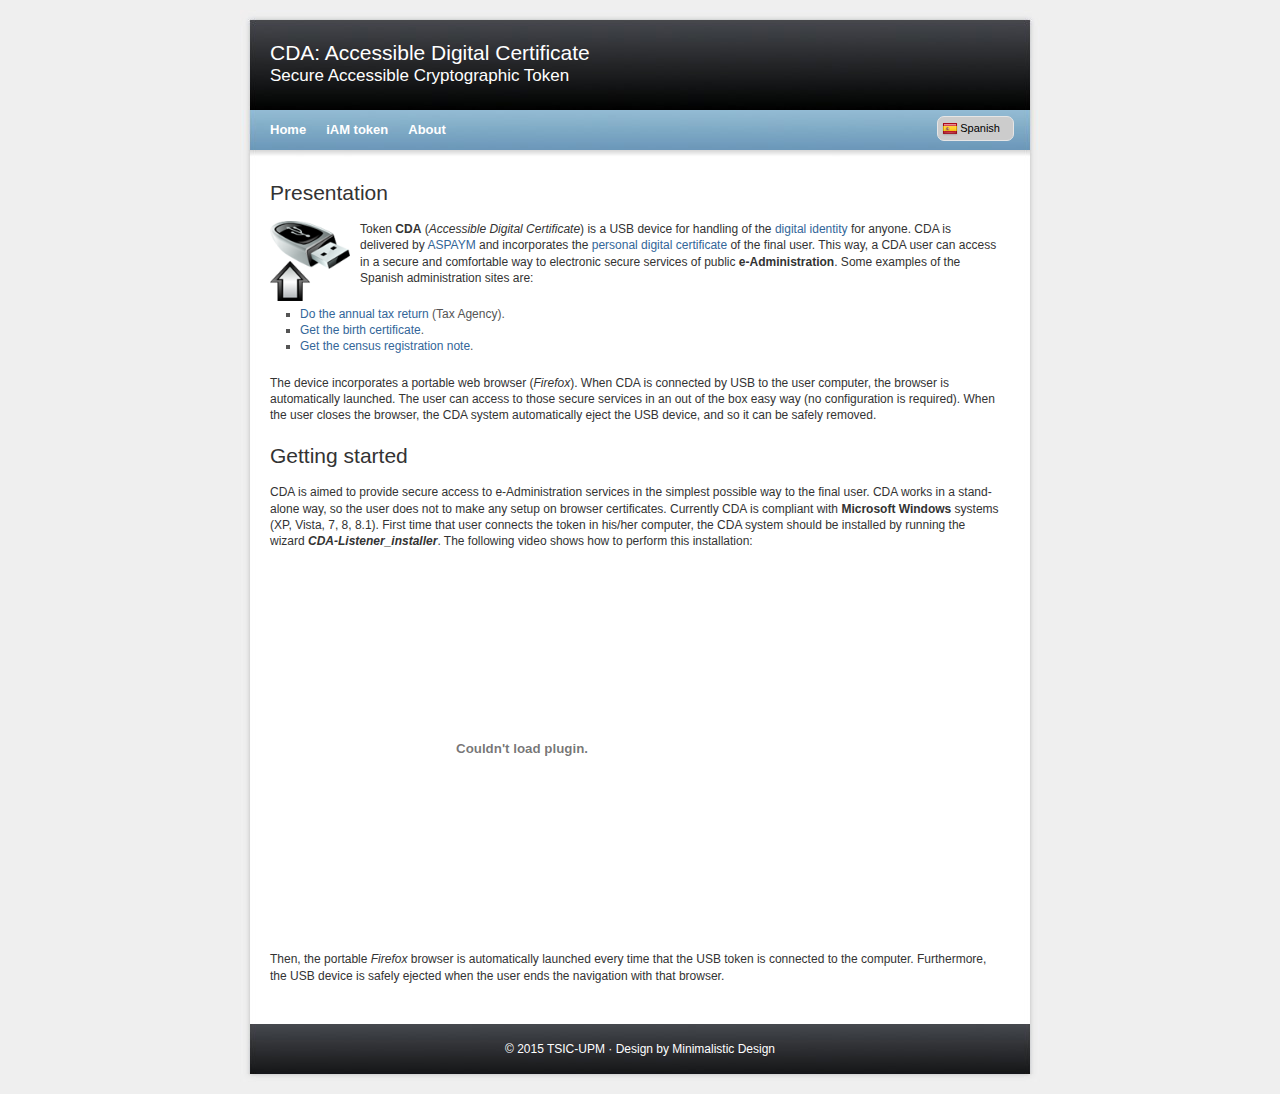
<file: index.html>
<!DOCTYPE html PUBLIC "-//W3C//DTD XHTML 1.0 Strict//EN" "http://www.w3.org/TR/xhtml1/DTD/xhtml1-strict.dtd">
<html xmlns="http://www.w3.org/1999/xhtml">
<head>
<title>CDA: Accessible Digital Certificate</title>
<meta http-equiv="Content-Type" content="text/html; charset=UTF-8" />
<link rel="stylesheet" type="text/css" href="css/style.css"
	media="screen" />
<link rel="shortcut icon" href="./img/iAM-Listener.ico" />
</head>
<body>

	<div id="page">

		<div id="header">
			<h1>
				<a href=".">CDA: Accessible Digital Certificate</a>
			</h1>
			<h2>Secure Accessible Cryptographic Token</h2>
		</div>

		<div id="menu">
			<ul>
				<li><a href="./index.html">Home</a></li>
				<li><a href="./token.html">iAM token</a></li>
				<li><a href="./about.html">About</a></li>
			</ul>
			<div style="text-align: right; padding-right: 20px;">
				<a href="index.es.html" class="lang-es">Spanish</a>
			</div>
		</div>
		<div id="menubottom"></div>

		<div id="wrapper">

			<div id="content">

				<h2>Presentation</h2>

				<div style="float: left; padding: 10px 10px 0 0;">
					<img src="./img/iAM-Listener.png" alt="iAM Listener" width="80"
						height="80" />
				</div>
				<p>
					Token <b>CDA</b> (<i>Accessible Digital Certificate</i>) is a USB
					device for handling of the <a
						href="http://en.wikipedia.org/wiki/Identity_2.0">digital
						identity</a> for anyone. CDA is delivered by <a
						href="http://www.tramitesaccesibles.aspaym.org/como-acceder/certificado-digital-accesible-cda/">ASPAYM</a>
					and incorporates the <a
						href="http://www.cert.fnmt.es/index.php?cha=cit&sec=4">personal
						digital certificate</a> of the final user. This way, a CDA user can
					access in a secure and comfortable way to electronic secure
					services of public <b>e-Administration</b>. Some examples of the
					Spanish administration sites are: <br />
				</p>
				<ul>
					<li><a
						href="https://www1.agenciatributaria.gob.es/es13/s/tevttevtc00w?canal=&subcanal=">Do
							the annual tax return</a> (Tax Agency).</li>
					<li><a
						href="https://sede.mjusticia.gob.es/cereci/Certificado.html?lang=es_es&idpagina=1215197884559&idtramite=1288774604249">Get
							the birth certificate</a>.</li>
					<li><a
						href="https://sede-c.madrid.es/portal/site/tramites/menuitem.378c1b1111a70f38c134c1344680a5a0/?vgnextoid=273fec942a6d9210VgnVCM100000171f5a0aRCRD">Get
							the census registration note</a>.</li>
				</ul>

				<p>
					The device incorporates a portable web browser (<i>Firefox</i>).
					When CDA is connected by USB to the user computer, the browser is
					automatically launched. The user can access to those secure
					services in an out of the box easy way (no configuration is
					required). When the user closes the browser, the CDA system
					automatically eject the USB device, and so it can be safely
					removed.
				</p>

				<h2>Getting started</h2>
				<p>
					CDA is aimed to provide secure access to e-Administration services
					in the simplest possible way to the final user. CDA works in a
					stand-alone way, so the user does not to make any setup on browser
					certificates. Currently CDA is compliant with <b>Microsoft
						Windows</b> systems (XP, Vista, 7, 8, 8.1). First time that user connects
					the token in his/her computer, the CDA system should be installed
					by running the wizard <b><i>CDA-Listener_installer</i></b>. The
					following video shows how to perform this installation:
				</p>

				<object type="application/x-shockwave-flash"
					style="width: 504px; height: 378px;"
					data="http://www.youtube.com/v/VX2xPJmuX2A">
					<param name="movie" value="http://www.youtube.com/v/VX2xPJmuX2A" />
				</object>

				<p>
					Then, the portable <i>Firefox</i> browser is automatically launched
					every time that the USB token is connected to the computer.
					Furthermore, the USB device is safely ejected when the user ends
					the navigation with that browser.
				</p>

			</div>

			<div style="clear: both;"></div>

		</div>

		<div id="footer">
			<p>
				&copy; 2015 <a
					href="http://www.upm.es/observatorio/vi/index.jsp?pageac=grupo.jsp&amp;idGrupo=306">TSIC</a>-<a
					href="http://www.upm.es/">UPM</a> · Design by <a
					href="http://www.minimalistic-design.com">Minimalistic Design</a>
			</p>
		</div>
		<div id="bottom"></div>

	</div>


</body>
</html>
</file>
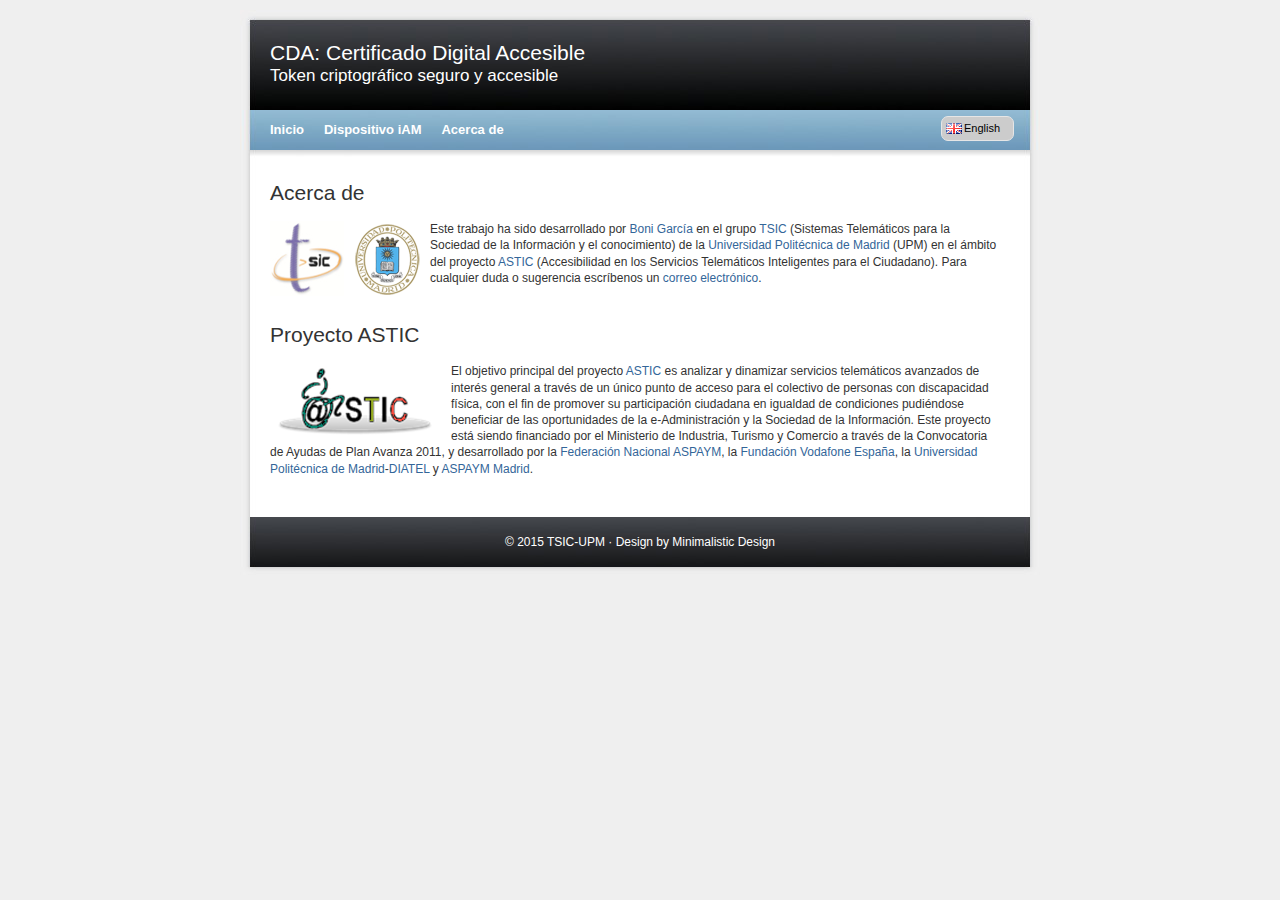
<file: about.es.html>
<!DOCTYPE html PUBLIC "-//W3C//DTD XHTML 1.0 Strict//EN" "http://www.w3.org/TR/xhtml1/DTD/xhtml1-strict.dtd">
<html xmlns="http://www.w3.org/1999/xhtml">
<head>
<title>CDA: Certificado Digital Accesible</title>
<meta http-equiv="Content-Type" content="text/html; charset=UTF-8" />
<link rel="stylesheet" type="text/css" href="css/style.css"
	media="screen" />
<link rel="shortcut icon" href="./img/iAM-Listener.ico" />
</head>
<body>

	<div id="page">

		<div id="header">
			<h1>
				<a href=".">CDA: Certificado Digital Accesible</a>
			</h1>
			<h2>Token criptográfico seguro y accesible</h2>
		</div>

		<div id="menu">
			<ul>
				<li><a href="./index.es.html">Inicio</a></li>
				<li><a href="./token.es.html">Dispositivo iAM</a></li>
				<li><a href="./about.es.html">Acerca de</a></li>
			</ul>
			<div style="text-align: right; padding-right: 20px;">
				<a href="about.html" class="lang-en">English</a>
			</div>
		</div>
		<div id="menubottom"></div>

		<div id="wrapper">

			<div id="content">

				<h2>Acerca de</h2>
				<div style="float: left; padding: 10px 10px 0 0;">
					<a
						href="http://www.upm.es/observatorio/vi/index.jsp?pageac=grupo.jsp&amp;idGrupo=306"><img
						src="./img/tsic.png" alt="TSIC" /></a>
				</div>
				<div style="float: left; padding: 10px 10px 0 0;">
					<a href="http://www.upm.es/"><img src="./img/upm.png" alt="UPM" /></a>
				</div>
				<p>
					Este trabajo ha sido desarrollado por <a
						href="http://bonigarcia.github.io/">Boni García</a> en el grupo <a
						href="http://www.euitt.upm.es/investigacion/grinv/TSIC">TSIC</a>
					(Sistemas Telemáticos para la Sociedad de la Información y el
					conocimiento) de la <a href="http://www.upm.es/">Universidad
						Politécnica de Madrid</a> (UPM) en el ámbito del proyecto <a
						href="http://www.tramitesaccesibles.aspaym.org/">ASTIC</a>
					(Accesibilidad en los Servicios Telemáticos Inteligentes para el
					Ciudadano). Para cualquier duda o sugerencia escríbenos un <a
						href="mailto:bgarcia@diatel.upm.es">correo electrónico</a>.
				</p>

				<br />
				<h2>Proyecto ASTIC</h2>
				<div style="float: left; padding: 10px 10px 0 0;">
					<a href="http://www.tramitesaccesibles.aspaym.org/"><img
						src="./img/astic.png" alt="ASTIC" /></a>
				</div>
				<p>
					El objetivo principal del proyecto <a
						href="http://www.tramitesaccesibles.aspaym.org/">ASTIC</a> es
					analizar y dinamizar servicios telemáticos avanzados de interés
					general a través de un único punto de acceso para el colectivo de
					personas con discapacidad física, con el fin de promover su
					participación ciudadana en igualdad de condiciones pudiéndose
					beneficiar de las oportunidades de la e-Administración y la
					Sociedad de la Información. Este proyecto está siendo financiado
					por el Ministerio de Industria, Turismo y Comercio a través de la
					Convocatoria de Ayudas de Plan Avanza 2011, y desarrollado por la <a
						href="http://www.aspaym.org/">Federación Nacional ASPAYM</a>, la <a
						href="http://fundacion.vodafone.es/">Fundación Vodafone España</a>,
					la <a href="http://www.upm.es/">Universidad Politécnica de
						Madrid</a>-<a href="http://www.euitt.upm.es/departamentos/DIATEL">DIATEL</a>
					y <a href="http://www.aspaymmadrid.org/">ASPAYM Madrid</a>.
				</p>

			</div>

			<div style="clear: both;"></div>

		</div>

		<div id="footer">
			<p>
				&copy; 2015 <a
					href="http://www.upm.es/observatorio/vi/index.jsp?pageac=grupo.jsp&amp;idGrupo=306">TSIC</a>-<a
					href="http://www.upm.es/">UPM</a> · Design by <a
					href="http://www.minimalistic-design.com">Minimalistic Design</a>
			</p>
		</div>
		<div id="bottom"></div>

	</div>

</body>
</html>
</file>
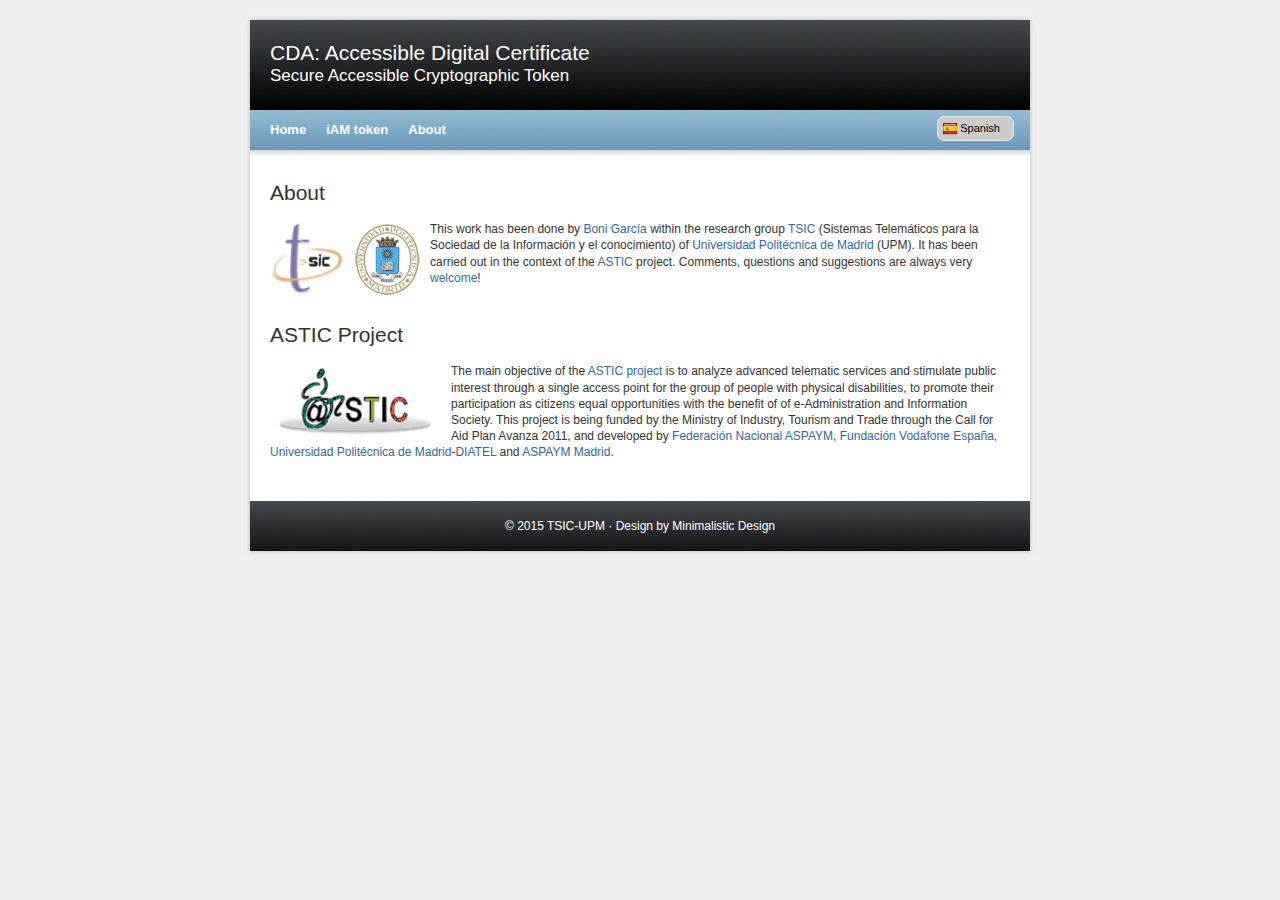
<file: about.html>
<!DOCTYPE html PUBLIC "-//W3C//DTD XHTML 1.0 Strict//EN" "http://www.w3.org/TR/xhtml1/DTD/xhtml1-strict.dtd">
<html xmlns="http://www.w3.org/1999/xhtml">
<head>
<title>CDA: Accessible Digital Certificate</title>
<meta http-equiv="Content-Type" content="text/html; charset=UTF-8" />
<link rel="stylesheet" type="text/css" href="css/style.css"
	media="screen" />
<link rel="shortcut icon" href="./img/iAM-Listener.ico" />
</head>
<body>

	<div id="page">

		<div id="header">
			<h1>
				<a href=".">CDA: Accessible Digital Certificate</a>
			</h1>
			<h2>Secure Accessible Cryptographic Token</h2>
		</div>

		<div id="menu">
			<ul>
				<li><a href="./index.html">Home</a></li>
				<li><a href="./token.html">iAM token</a></li>
				<li><a href="./about.html">About</a></li>
			</ul>
			<div style="text-align: right; padding-right: 20px;">
				<a href="about.es.html" class="lang-es">Spanish</a>
			</div>
		</div>
		<div id="menubottom"></div>

		<div id="wrapper">

			<div id="content">

				<h2>About</h2>
				<div style="float: left; padding: 10px 10px 0 0;">
					<a
						href="http://www.upm.es/observatorio/vi/index.jsp?pageac=grupo.jsp&amp;idGrupo=306"><img
						src="./img/tsic.png" alt="TSIC" /></a>
				</div>
				<div style="float: left; padding: 10px 10px 0 0;">
					<a href="http://www.upm.es/"><img src="./img/upm.png" alt="UPM" /></a>
				</div>
				<p>
					This work has been done by <a href="http://bonigarcia.github.io/">Boni
						García</a> within the research group <a
						href="http://www.euitt.upm.es/investigacion/grinv/TSIC">TSIC</a>
					(Sistemas Telemáticos para la Sociedad de la Información y el
					conocimiento) of <a href="http://www.upm.es/">Universidad
						Politécnica de Madrid</a> (UPM). It has been carried out in the
					context of the <a href="http://www.tramitesaccesibles.aspaym.org/">ASTIC</a>
					project. Comments, questions and suggestions are always very <a
						href="mailto:bgarcia@diatel.upm.es">welcome</a>!
				</p>
				<br />
				<h2>ASTIC Project</h2>
				<div style="float: left; padding: 10px 10px 0 0;">
					<a href="http://www.tramitesaccesibles.aspaym.org/"><img
						src="./img/astic.png" alt="ASTIC" /></a>
				</div>
				<p>
					The main objective of the <a
						href="http://www.tramitesaccesibles.aspaym.org/">ASTIC project</a>
					is to analyze advanced telematic services and stimulate public
					interest through a single access point for the group of people with
					physical disabilities, to promote their participation as citizens
					equal opportunities with the benefit of of e-Administration and
					Information Society. This project is being funded by the Ministry
					of Industry, Tourism and Trade through the Call for Aid Plan Avanza
					2011, and developed by <a href="http://www.aspaym.org/">Federación
						Nacional ASPAYM</a>, <a href="http://fundacion.vodafone.es/">Fundación
						Vodafone España</a>, <a href="http://www.upm.es/">Universidad
						Politécnica de Madrid</a>-<a
						href="http://www.euitt.upm.es/departamentos/DIATEL">DIATEL</a> and
					<a href="http://www.aspaymmadrid.org/">ASPAYM Madrid</a>.
				</p>

			</div>

			<div style="clear: both;"></div>

		</div>

		<div id="footer">
			<p>
				&copy; 2015 <a
					href="http://www.upm.es/observatorio/vi/index.jsp?pageac=grupo.jsp&amp;idGrupo=306">TSIC</a>-<a
					href="http://www.upm.es/">UPM</a> · Design by <a
					href="http://www.minimalistic-design.com">Minimalistic Design</a>
			</p>
		</div>
		<div id="bottom"></div>

	</div>

</body>
</html>
</file>
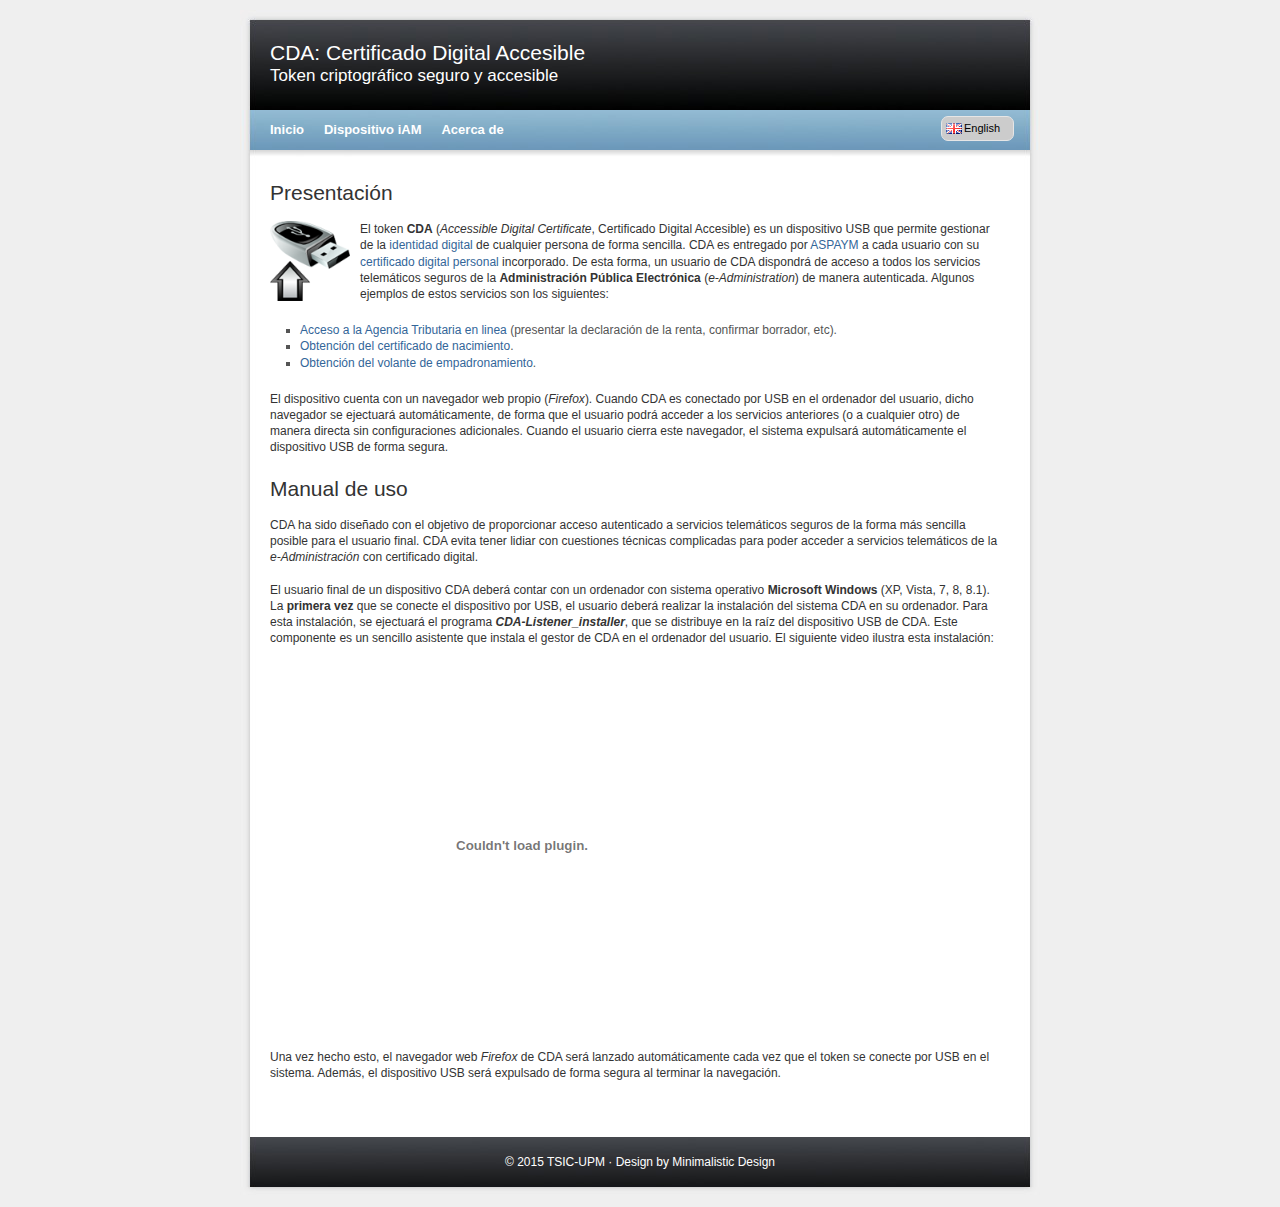
<file: index.es.html>
<!DOCTYPE html PUBLIC "-//W3C//DTD XHTML 1.0 Strict//EN" "http://www.w3.org/TR/xhtml1/DTD/xhtml1-strict.dtd">
<html xmlns="http://www.w3.org/1999/xhtml">
<head>
<title>CDA: Certificado Digital Accesible</title>
<meta http-equiv="Content-Type" content="text/html; charset=UTF-8" />
<link rel="stylesheet" type="text/css" href="css/style.css"
	media="screen" />
<link rel="shortcut icon" href="./img/iAM-Listener.ico" />
</head>
<body>

	<div id="page">

		<div id="header">
			<h1>
				<a href=".">CDA: Certificado Digital Accesible</a>
			</h1>
			<h2>Token criptográfico seguro y accesible</h2>
		</div>

		<div id="menu">
			<ul>
				<li><a href="./index.es.html">Inicio</a></li>
				<li><a href="./token.es.html">Dispositivo iAM</a></li>
				<li><a href="./about.es.html">Acerca de</a></li>
			</ul>
			<div style="text-align: right; padding-right: 20px;">
				<a href="index.html" class="lang-en">English</a>
			</div>
		</div>
		<div id="menubottom"></div>

		<div id="wrapper">

			<div id="content">

				<h2>Presentación</h2>

				<div style="float: left; padding: 10px 10px 0 0;">
					<img src="./img/iAM-Listener.png" alt="iAM Listener" width="80"
						height="80" />
				</div>
				<p>
					El token <b>CDA</b> (<i>Accessible Digital Certificate</i>,
					Certificado Digital Accesible) es un dispositivo USB que permite
					gestionar de la <a
						href="http://es.wikipedia.org/wiki/Identidad_2.0">identidad
						digital</a> de cualquier persona de forma sencilla. CDA es entregado
					por <a
						href="http://www.tramitesaccesibles.aspaym.org/como-acceder/certificado-digital-accesible-cda/">ASPAYM</a>
					a cada usuario con su <a
						href="http://www.cert.fnmt.es/index.php?cha=cit&sec=4">certificado
						digital personal</a> incorporado. De esta forma, un usuario de CDA
					dispondrá de acceso a todos los servicios telemáticos seguros de la
					<b>Administración Pública Electrónica</b> (<i>e-Administration</i>)
					de manera autenticada. Algunos ejemplos de estos servicios son los
					siguientes:
				</p>
				<ul>
					<li><a
						href="https://www1.agenciatributaria.gob.es/es13/s/tevttevtc00w?canal=&subcanal=">Acceso
							a la Agencia Tributaria en linea</a> (presentar la declaración de la
						renta, confirmar borrador, etc).</li>
					<li><a
						href="https://sede.mjusticia.gob.es/cereci/Certificado.html?lang=es_es&idpagina=1215197884559&idtramite=1288774604249">Obtención
							del certificado de nacimiento</a>.</li>
					<li><a
						href="https://sede-c.madrid.es/portal/site/tramites/menuitem.378c1b1111a70f38c134c1344680a5a0/?vgnextoid=273fec942a6d9210VgnVCM100000171f5a0aRCRD">Obtención
							del volante de empadronamiento</a>.</li>
				</ul>
				<p>
					El dispositivo cuenta con un navegador web propio (<i>Firefox</i>).
					Cuando CDA es conectado por USB en el ordenador del usuario, dicho
					navegador se ejectuará automáticamente, de forma que el usuario
					podrá acceder a los servicios anteriores (o a cualquier otro) de
					manera directa sin configuraciones adicionales. Cuando el usuario
					cierra este navegador, el sistema expulsará automáticamente el
					dispositivo USB de forma segura.
				</p>

				<h2>Manual de uso</h2>
				<p>
					CDA ha sido diseñado con el objetivo de proporcionar acceso
					autenticado a servicios telemáticos seguros de la forma más
					sencilla posible para el usuario final. CDA evita tener lidiar con
					cuestiones técnicas complicadas para poder acceder a servicios
					telemáticos de la <i>e-Administración</i> con certificado digital.<br />
					<br /> El usuario final de un dispositivo CDA deberá contar con un
					ordenador con sistema operativo <b>Microsoft Windows</b> (XP,
					Vista, 7, 8, 8.1). La <b>primera vez</b> que se conecte el dispositivo
					por USB, el usuario deberá realizar la instalación del sistema CDA
					en su ordenador. Para esta instalación, se ejectuará el programa <b><i>CDA-Listener_installer</i></b>,
					que se distribuye en la raíz del dispositivo USB de CDA. Este
					componente es un sencillo asistente que instala el gestor de CDA en
					el ordenador del usuario. El siguiente video ilustra esta
					instalación:
				</p>

				<object type="application/x-shockwave-flash"
					style="width: 504px; height: 378px;"
					data="http://www.youtube.com/v/VX2xPJmuX2A">
					<param name="movie" value="http://www.youtube.com/v/VX2xPJmuX2A" />
				</object>

				<p>
					Una vez hecho esto, el navegador web <i>Firefox</i> de CDA será
					lanzado automáticamente cada vez que el token se conecte por USB en
					el sistema. Además, el dispositivo USB será expulsado de forma
					segura al terminar la navegación.<br /> <br />
				</p>

			</div>

			<div style="clear: both;"></div>

		</div>

		<div id="footer">
			<p>
				&copy; 2015 <a
					href="http://www.upm.es/observatorio/vi/index.jsp?pageac=grupo.jsp&amp;idGrupo=306">TSIC</a>-<a
					href="http://www.upm.es/">UPM</a> · Design by <a
					href="http://www.minimalistic-design.com">Minimalistic Design</a>
			</p>
		</div>
		<div id="bottom"></div>

	</div>


</body>
</html>
</file>
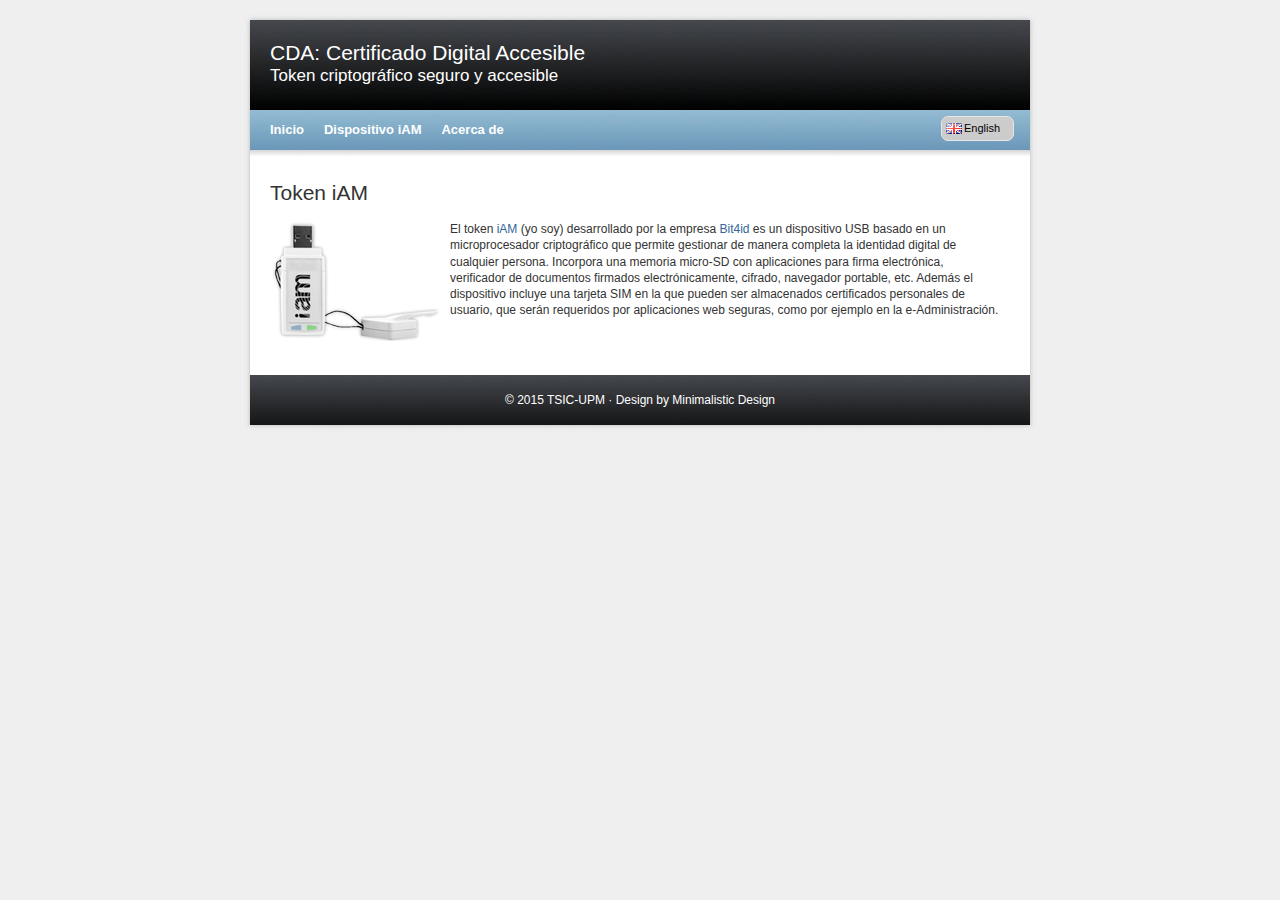
<file: token.es.html>
<!DOCTYPE html PUBLIC "-//W3C//DTD XHTML 1.0 Strict//EN" "http://www.w3.org/TR/xhtml1/DTD/xhtml1-strict.dtd">
<html xmlns="http://www.w3.org/1999/xhtml">
<head>
<title>CDA: Certificado Digital Accesible</title>
<meta http-equiv="Content-Type" content="text/html; charset=UTF-8" />
<link rel="stylesheet" type="text/css" href="css/style.css"
	media="screen" />
<link rel="shortcut icon" href="./img/iAM-Listener.ico" />
</head>
<body>

	<div id="page">

		<div id="header">
			<h1>
				<a href=".">CDA: Certificado Digital Accesible</a>
			</h1>
			<h2>Token criptográfico seguro y accesible</h2>
		</div>

		<div id="menu">
			<ul>
				<li><a href="./index.es.html">Inicio</a></li>
				<li><a href="./token.es.html">Dispositivo iAM</a></li>
				<li><a href="./about.es.html">Acerca de</a></li>
			</ul>
			<div style="text-align: right; padding-right: 20px;">
				<a href="token.html" class="lang-en">English</a>
			</div>
		</div>
		<div id="menubottom"></div>

		<div id="wrapper">

			<div id="content">

				<h2>Token iAM</h2>

				<div style="float: left; padding: 10px 10px 0 0;">
					<img src="./img/iam_002.png" alt="Token iAM" />
				</div>
				<p>
					El token <a
						href="http://www.bit4id.com/es/index.php?option=com_content&amp;view=article&amp;id=143&amp;Itemid=581">iAM</a>
					(yo soy) desarrollado por la empresa <a
						href="http://www.bit4id.com">Bit4id</a> es un dispositivo USB
					basado en un microprocesador criptográfico que permite gestionar de
					manera completa la identidad digital de cualquier persona.
					Incorpora una memoria micro-SD con aplicaciones para firma
					electrónica, verificador de documentos firmados electrónicamente,
					cifrado, navegador portable, etc. Además el dispositivo incluye una
					tarjeta SIM en la que pueden ser almacenados certificados
					personales de usuario, que serán requeridos por aplicaciones web
					seguras, como por ejemplo en la e-Administración.

				</p>

			</div>

			<div style="clear: both;"></div>

		</div>

		<div id="footer">
			<p>
				&copy; 2015 <a
					href="http://www.upm.es/observatorio/vi/index.jsp?pageac=grupo.jsp&amp;idGrupo=306">TSIC</a>-<a
					href="http://www.upm.es/">UPM</a> · Design by <a
					href="http://www.minimalistic-design.com">Minimalistic Design</a>
			</p>
		</div>
		<div id="bottom"></div>

	</div>


</body>
</html>
</file>
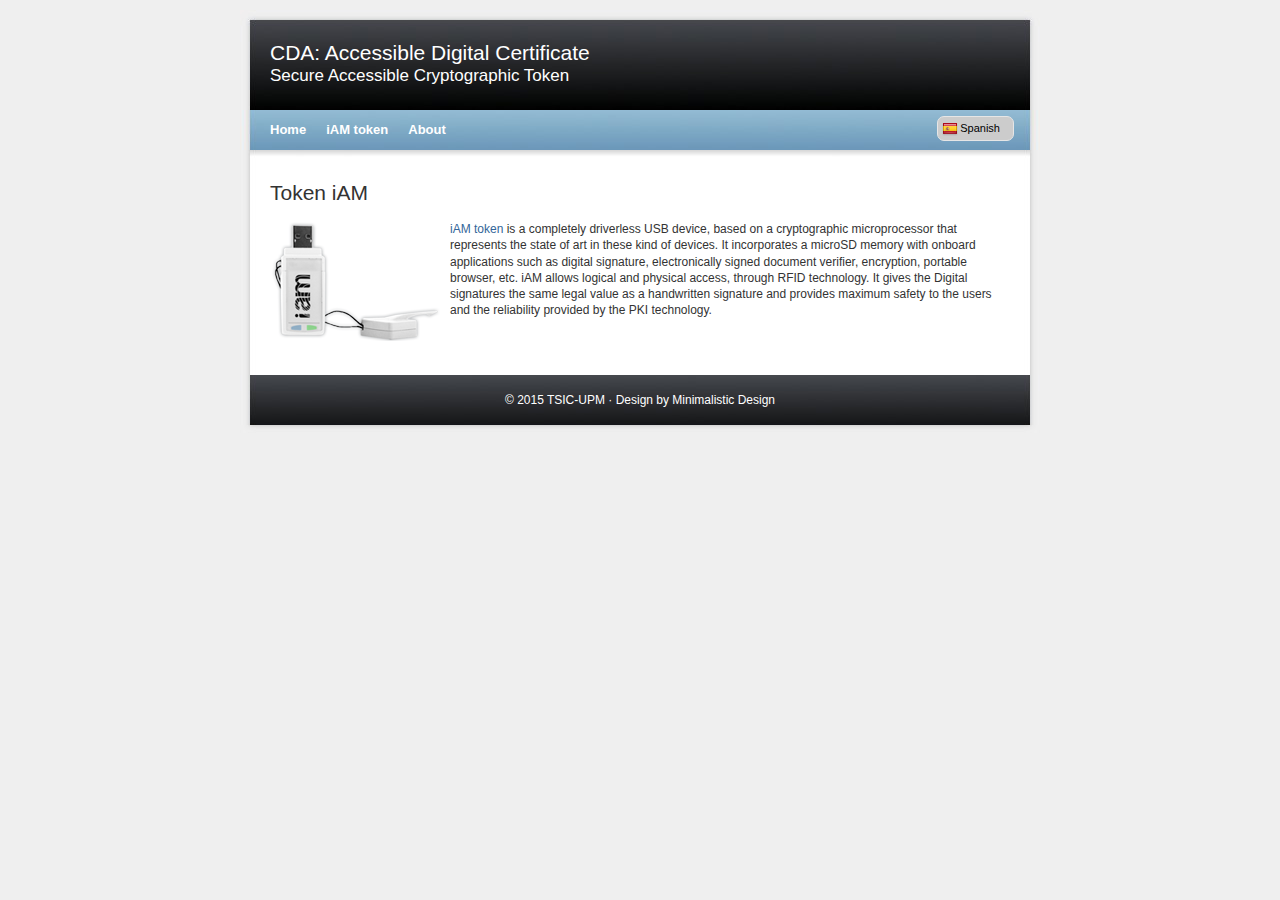
<file: token.html>
<!DOCTYPE html PUBLIC "-//W3C//DTD XHTML 1.0 Strict//EN" "http://www.w3.org/TR/xhtml1/DTD/xhtml1-strict.dtd">
<html xmlns="http://www.w3.org/1999/xhtml">
<head>
<title>CDA: Accessible Digital Certificate</title>
<meta http-equiv="Content-Type" content="text/html; charset=UTF-8" />
<link rel="stylesheet" type="text/css" href="css/style.css"
	media="screen" />
<link rel="shortcut icon" href="./img/iAM-Listener.ico" />
</head>
<body>

	<div id="page">

		<div id="header">
			<h1>
				<a href=".">CDA: Accessible Digital Certificate</a>
			</h1>
			<h2>Secure Accessible Cryptographic Token</h2>
		</div>

		<div id="menu">
			<ul>
				<li><a href="./index.html">Home</a></li>
				<li><a href="./token.html">iAM token</a></li>
				<li><a href="./about.html">About</a></li>
			</ul>
			<div style="text-align: right; padding-right: 20px;">
				<a href="token.es.html" class="lang-es">Spanish</a>
			</div>
		</div>
		<div id="menubottom"></div>

		<div id="wrapper">

			<div id="content">

				<h2>Token iAM</h2>

				<div style="float: left; padding: 10px 10px 0 0;">
					<img src="./img/iam_002.png" alt="Token iAM" />
				</div>
				<p>
					<a
						href="http://www.bit4id.com/en/index.php?option=com_content&view=article&id=143&Itemid=568&lang=en">iAM
						token</a> is a completely driverless USB device, based on a
					cryptographic microprocessor that represents the state of art in
					these kind of devices. It incorporates a microSD memory with
					onboard applications such as digital signature, electronically
					signed document verifier, encryption, portable browser, etc. iAM
					allows logical and physical access, through RFID technology. It
					gives the Digital signatures the same legal value as a handwritten
					signature and provides maximum safety to the users and the
					reliability provided by the PKI technology.
				</p>

			</div>

			<div style="clear: both;"></div>

		</div>

		<div id="footer">
			<p>
				&copy; 2015 <a
					href="http://www.upm.es/observatorio/vi/index.jsp?pageac=grupo.jsp&amp;idGrupo=306">TSIC</a>-<a
					href="http://www.upm.es/">UPM</a> · Design by <a
					href="http://www.minimalistic-design.com">Minimalistic Design</a>
			</p>
		</div>
		<div id="bottom"></div>

	</div>


</body>
</html>
</file>
<file: css/style.css>
* {
	margin: 0;
	padding: 0;
}

body {
	font-family: Arial;
	font-size: 12px;
	background: #efefef;
	color: #333;
	margin: 0;
	padding: 0;
	line-height: 135%;
}

a {
	color: #336699;
	text-decoration: none;
}

a:hover {
	text-decoration: none;
	color: #880000;
}

img {
	border: none;
}

img a {
	border: none;
}

ul {
	list-style-type: none;
}

#page {
	width: 800px;
	margin: 10px auto;
}

#header {
	background: #efefef url(../img/header.jpg) no-repeat;
	height: 100px;
}

#header h1 {
	font-size: 21px;
	font-weight: 100;
	padding: 35px 0 0 30px;
}

#header h1 a {
	color: #fff;
}

#header h1 a:hover {
	color: #eee;
}

#header h2 {
	color: #fff;
	font-size: 17px;
	font-weight: 100;
	padding: 7px 0 0 30px;
}

#intro {
	background: #efefef url(../img/intro.jpg) no-repeat;
	height: 200px;
	font-style: italic;
	color: #fff;
}

#intro p {
	font-size: 14px;
	float: right;
	padding: 10px 20px 0 0;
	text-align: right;
	width: 290px;
}

#menu {
	background: url(../img/menu.jpg) no-repeat;
	height: 40px;
	line-height: 40px;
}

#menu ul {
	list-style-type: none;
	margin: 0;
	padding-left: 20px;
}

#menu ul li {
	display: block;
	float: left;
}

#menu ul li a {
	display: block;
	padding: 0 10px 0 10px;
	text-decoration: none;
	color: #fff;
	font-size: 13px;
	font-weight: 600;
}

#menu ul li a:hover {
	color: #fff;
	background: url(../img/menuover.png) repeat-x;
}

#menubottom {
	background: #efefef url(../img/menubottom.jpg) no-repeat;
	padding: 5px 0;
}

#wrapper {
	background: url(../img/content.jpg) repeat-y;
	padding: 10px 10px 30px 30px;
}

#content {
	float: left;
	width: 730px;
}

#sidebar {
	float: right;
	width: 310px;
}

#footer {
	background: url(../img/footer.jpg) no-repeat;
	margin: 0 auto;
	font-weight: 100;
	font-size: 12px;
	text-align: center; color #fff;
	height: 50px;
	line-height: 50px;
}

#footer p {
	color: #fff;
}

#footer a {
	color: #fff;
	text-decoration: none;
}

#footer a:hover {
	text-decoration: underline;
}

#bottom {
	background: #efefef url(../img/bottom.jpg) no-repeat;
	padding: 5px 0;
}

#content h2 {
	font-weight: 100;
	color: #333;
	font-size: 21px;
	padding: 15px 0 10px 0;
}

#content p {
	padding: 10px 0;
}

#content ul {
	color: #555555;
	padding: 10px 30px;
}

#content ul li {
	list-style-type: square;
}

#sidebar img {
	padding: 0;
	margin: 0;
}

#sidebar ul {
	list-style-type: none;
}

#sidebar h2 {
	background: url(../img/sidebarh2.jpg) no-repeat;
	height: 50px;
	line-height: 50px;
	font-weight: 600;
	font-size: 14px;
	margin: 0 0 0 0;
	padding: 0 0 0 10px;
	color: #fff;
}

#sidebar ul li {
	
}

#sidebar ul {
	padding: 10px 0 20px 10px;
}

#sidebar ul li {
	background: url(../img/bullet.jpg) no-repeat center left;
	padding: 2px 0 2px 22px;
}

#sidebar ul li a {
	font-size: 13px;
}

a.lang-es {
	background: #ccc url('../img/es.png') no-repeat left center;
	float: right;
	font-size: 11px;
	color: #000;
	border: 1px solid #e6e6e6;
	padding: 0 13px 0 22px;
	height: 23px;
	line-height: 23px;
	border-radius: 7px;
	-moz-border-radius: 7px;
	-webkit-border-radius: 7px;
	-o-border-radius: 7px;
	margin-right: 6px;
	margin-top: 6px;
}

a.lang-en {
	background: #ccc url('../img/en.png') no-repeat left center;
	float: right;
	font-size: 11px;
	color: #000;
	border: 1px solid #e6e6e6;
	padding: 0 13px 0 22px;
	height: 23px;
	line-height: 23px;
	border-radius: 7px;
	-moz-border-radius: 7px;
	-webkit-border-radius: 7px;
	-o-border-radius: 7px;
	margin-right: 6px;
	margin-top: 6px;
}

a.lang-es strong,a.lang-en strong {
	padding-right: 3px;
	font-weight: bold;
	font-size: 12px;
}

a.lang-es:hover,a.lang-en:hover {
	text-decoration: none;
	color: #e6e6e6;
}
</file>
